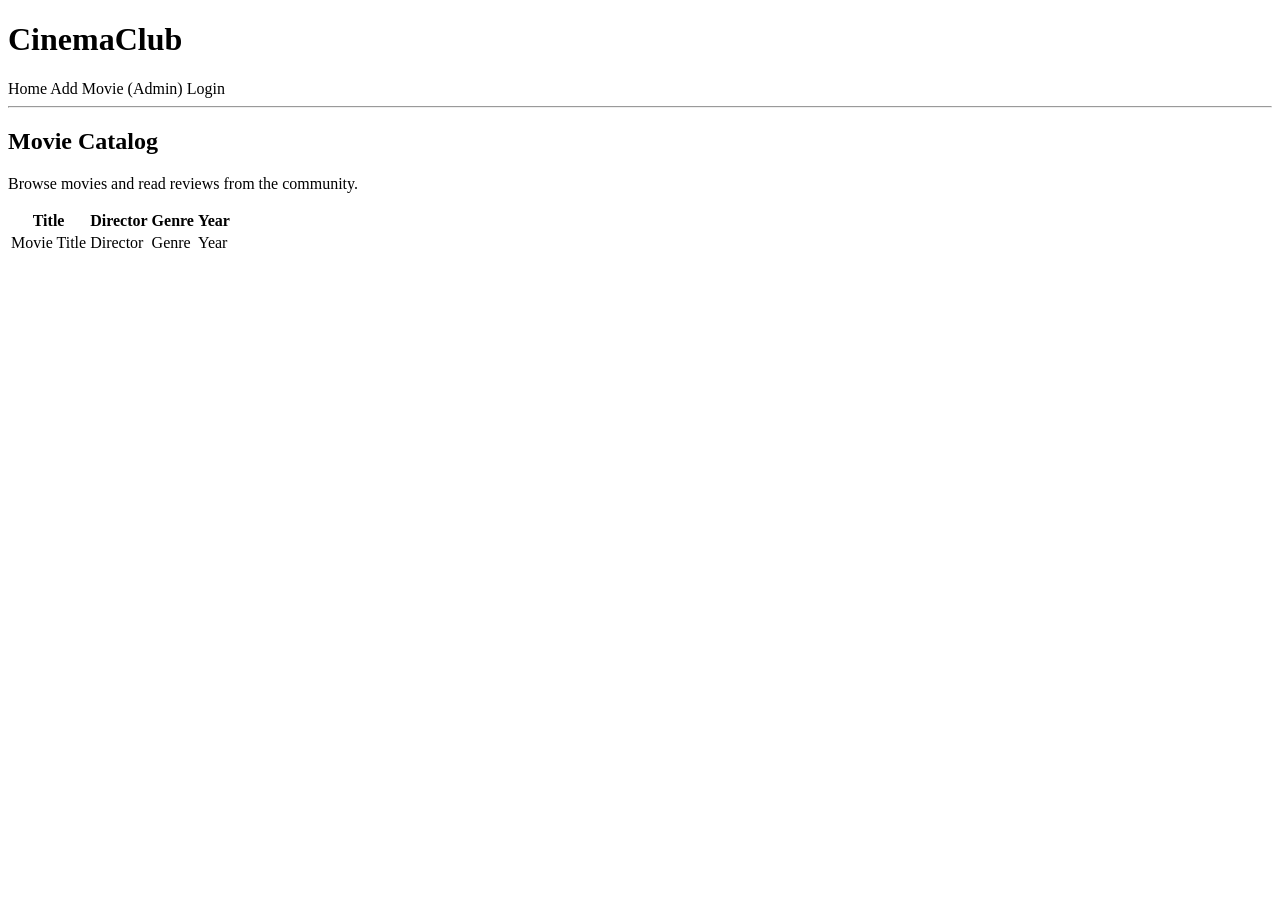
<file: index.html>
<!DOCTYPE html>
<html xmlns:th="http://www.thymeleaf.org">
<head>
    <meta charset="UTF-8">
    <title>CinemaClub - Movies</title>
    <link rel="stylesheet" th:href="@{/css/styles.css}">
</head>
<body>
<header>
    <h1>CinemaClub</h1>
    <nav>
        <a th:href="@{/}">Home</a>
        <a th:href="@{/movies/new}">Add Movie (Admin)</a>
        <a th:href="@{/login}">Login</a>
    </nav>
    <hr/>
</header>

<main>
    <h2>Movie Catalog</h2>
    <p>Browse movies and read reviews from the community.</p>

    <table>
        <thead>
        <tr>
            <th>Title</th>
            <th>Director</th>
            <th>Genre</th>
            <th>Year</th>
        </tr>
        </thead>
        <tbody>
        <tr th:each="movie : ${movies}">
            <td>
                <a th:href="@{'/movies/' + ${movie.id}}"
                   th:text="${movie.title}">Movie Title</a>
            </td>
            <td th:text="${movie.director}">Director</td>
            <td th:text="${movie.genre}">Genre</td>
            <td th:text="${movie.releaseYear}">Year</td>
        </tr>
        </tbody>
    </table>
</main>

</body>
</html>
</file>
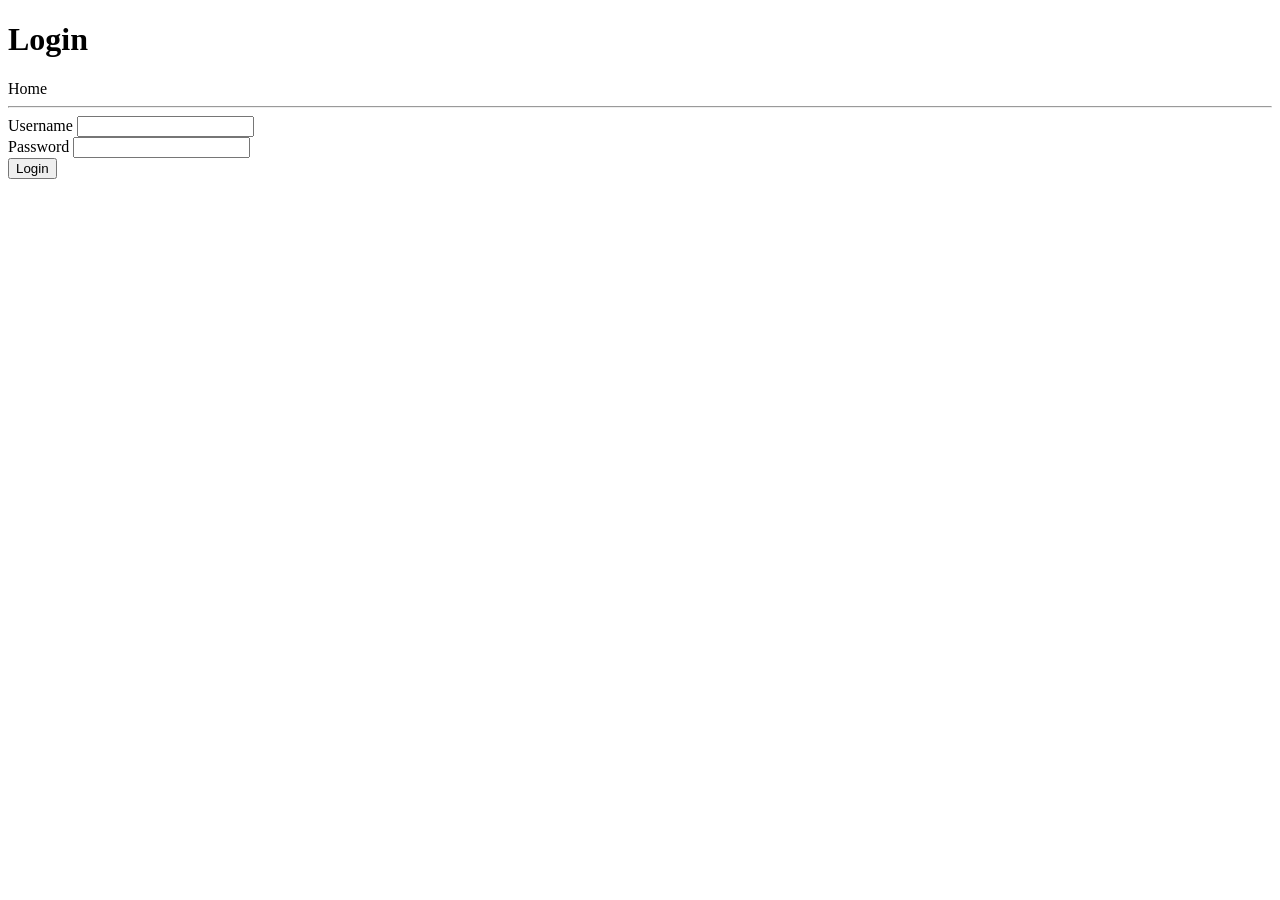
<file: login.html>
<!DOCTYPE html>
<html xmlns:th="http://www.thymeleaf.org">
<head>
    <meta charset="UTF-8">
    <title>Login - CinemaClub</title>
    <link rel="stylesheet" th:href="@{/css/styles.css}">
</head>
<body>
<header>
    <h1>Login</h1>
    <nav>
        <a th:href="@{/}">Home</a>
    </nav>
    <hr/>
</header>

<main>
    <form th:action="@{/login}" method="post">
        <div>
            <label for="username">Username</label>
            <input id="username" type="text" name="username" required/>
        </div>
        <div>
            <label for="password">Password</label>
            <input id="password" type="password" name="password" required/>
        </div>
        <button type="submit">Login</button>
    </form>
</main>

</body>
</html>
</file>
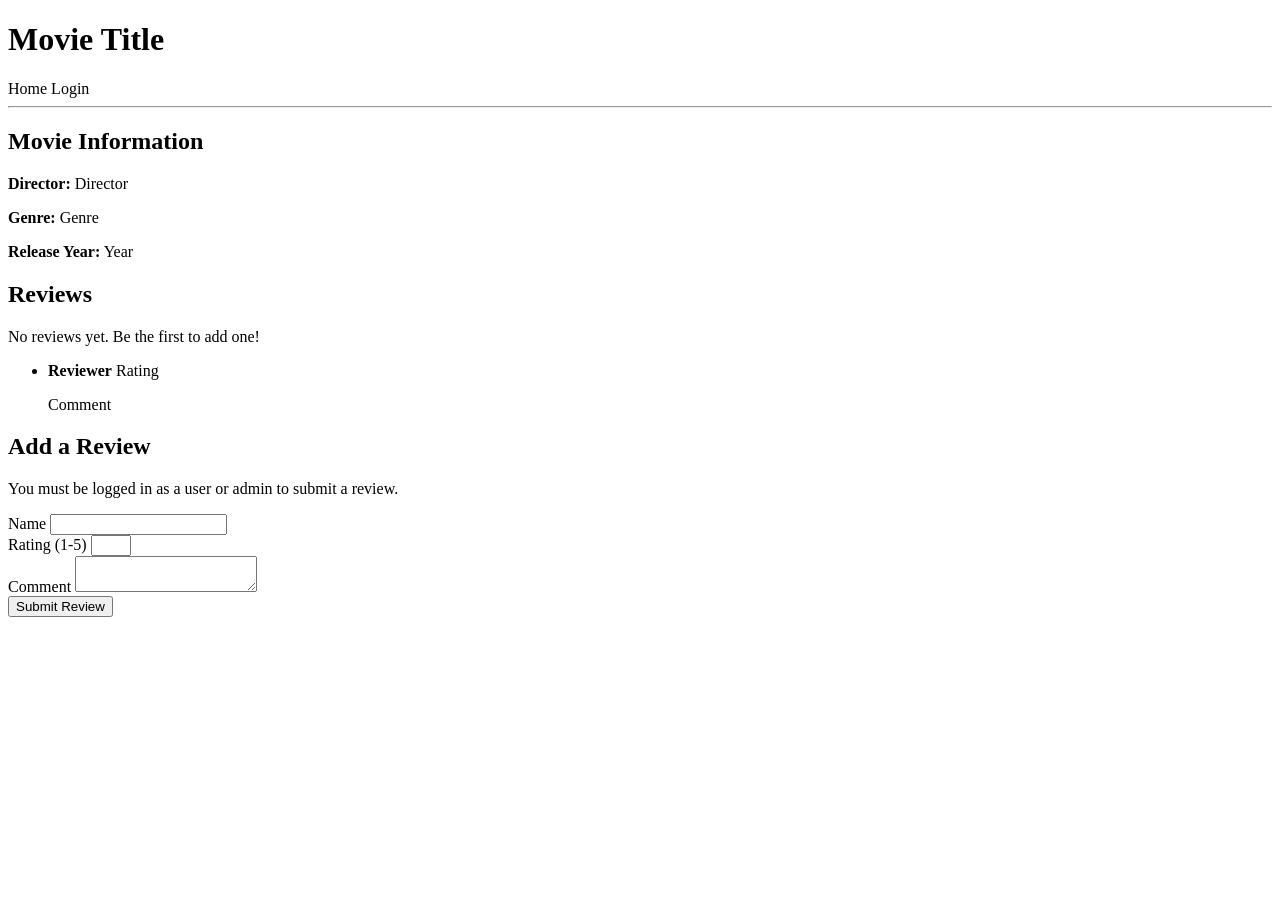
<file: movie-details.html>
<!DOCTYPE html>
<html xmlns:th="http://www.thymeleaf.org">
<head>
    <meta charset="UTF-8">
    <title th:text="${movie.title} + ' - Details'">Movie Details</title>
    <link rel="stylesheet" th:href="@{/css/styles.css}">
</head>
<body>
<header>
    <h1 th:text="${movie.title}">Movie Title</h1>
    <nav>
        <a th:href="@{/}">Home</a>
        <a th:href="@{/login}">Login</a>
    </nav>
    <hr/>
</header>

<main>
    <section>
        <h2>Movie Information</h2>
        <p><strong>Director:</strong> <span th:text="${movie.director}">Director</span></p>
        <p><strong>Genre:</strong> <span th:text="${movie.genre}">Genre</span></p>
        <p><strong>Release Year:</strong> <span th:text="${movie.releaseYear}">Year</span></p>
    </section>

    <section>
        <h2>Reviews</h2>
        <div th:if="${#lists.isEmpty(reviews)}">
            <p>No reviews yet. Be the first to add one!</p>
        </div>
        <ul th:if="${!#lists.isEmpty(reviews)}">
            <li th:each="review : ${reviews}">
                <strong th:text="${review.reviewerName}">Reviewer</strong>
                <span th:text="' - ' + ${review.rating} + '/5'">Rating</span>
                <p th:text="${review.comment}">Comment</p>
            </li>
        </ul>
    </section>

    <section>
        <h2>Add a Review</h2>
        <p>You must be logged in as a user or admin to submit a review.</p>
        <form th:action="@{'/movies/' + ${movie.id} + '/reviews'}"
              th:object="${reviewForm}"
              method="post">
            <div>
                <label for="reviewerName">Name</label>
                <input id="reviewerName" type="text" th:field="*{reviewerName}"/>
            </div>
            <div>
                <label for="rating">Rating (1-5)</label>
                <input id="rating" type="number" min="1" max="5" th:field="*{rating}"/>
            </div>
            <div>
                <label for="comment">Comment</label>
                <textarea id="comment" th:field="*{comment}"></textarea>
            </div>
            <button type="submit">Submit Review</button>
        </form>
    </section>
</main>

</body>
</html>
</file>
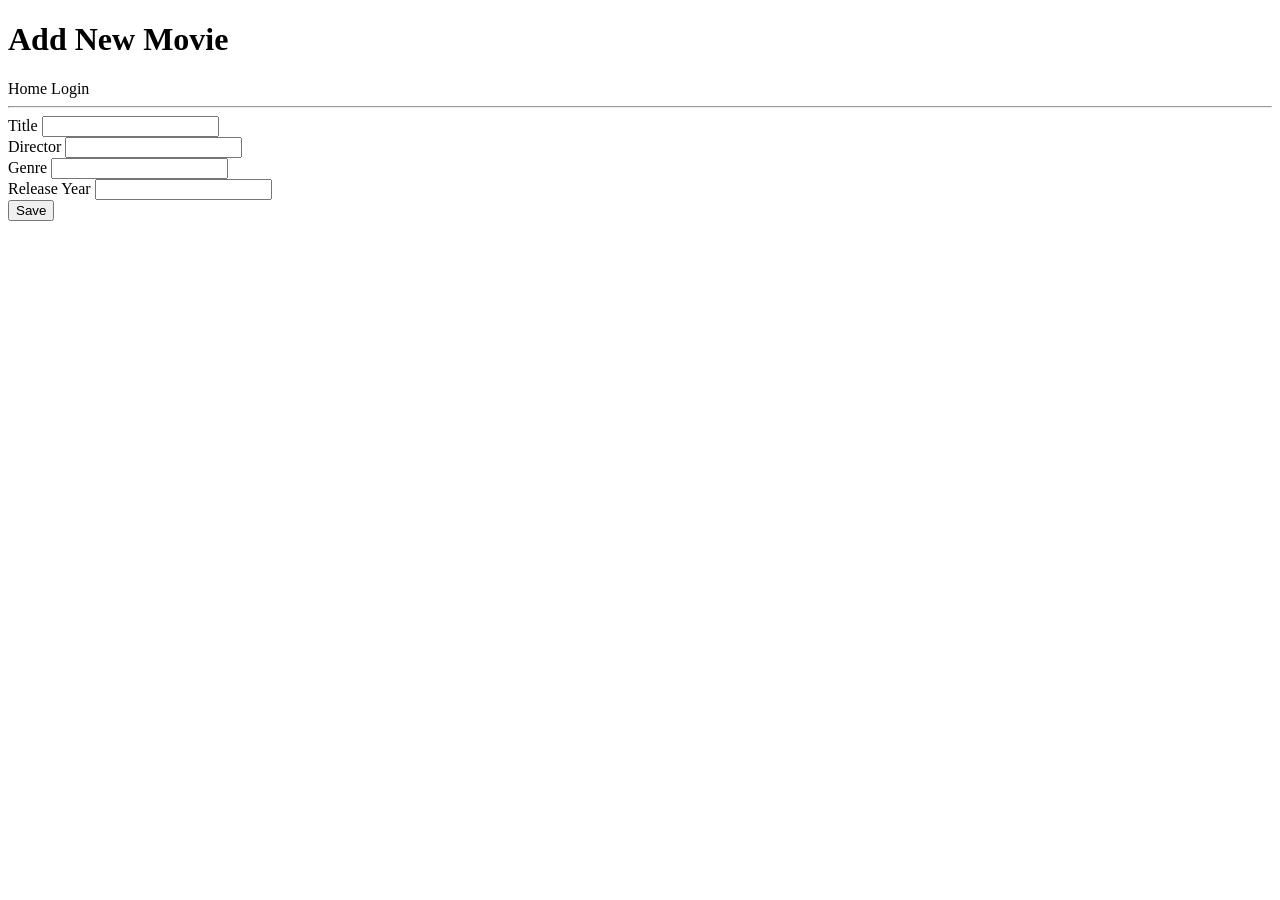
<file: movie-form.html>
<!DOCTYPE html>
<html xmlns:th="http://www.thymeleaf.org">
<head>
    <meta charset="UTF-8">
    <title>Add Movie - CinemaClub</title>
    <link rel="stylesheet" th:href="@{/css/styles.css}">
</head>
<body>
<header>
    <h1>Add New Movie</h1>
    <nav>
        <a th:href="@{/}">Home</a>
        <a th:href="@{/login}">Login</a>
    </nav>
    <hr/>
</header>

<main>
    <form th:action="@{/movies}" th:object="${movie}" method="post">
        <div>
            <label for="title">Title</label>
            <input id="title" type="text" th:field="*{title}" required/>
        </div>
        <div>
            <label for="director">Director</label>
            <input id="director" type="text" th:field="*{director}" required/>
        </div>
        <div>
            <label for="genre">Genre</label>
            <input id="genre" type="text" th:field="*{genre}" required/>
        </div>
        <div>
            <label for="releaseYear">Release Year</label>
            <input id="releaseYear" type="number" th:field="*{releaseYear}" required/>
        </div>
        <button type="submit">Save</button>
    </form>
</main>

</body>
</html>
</file>
